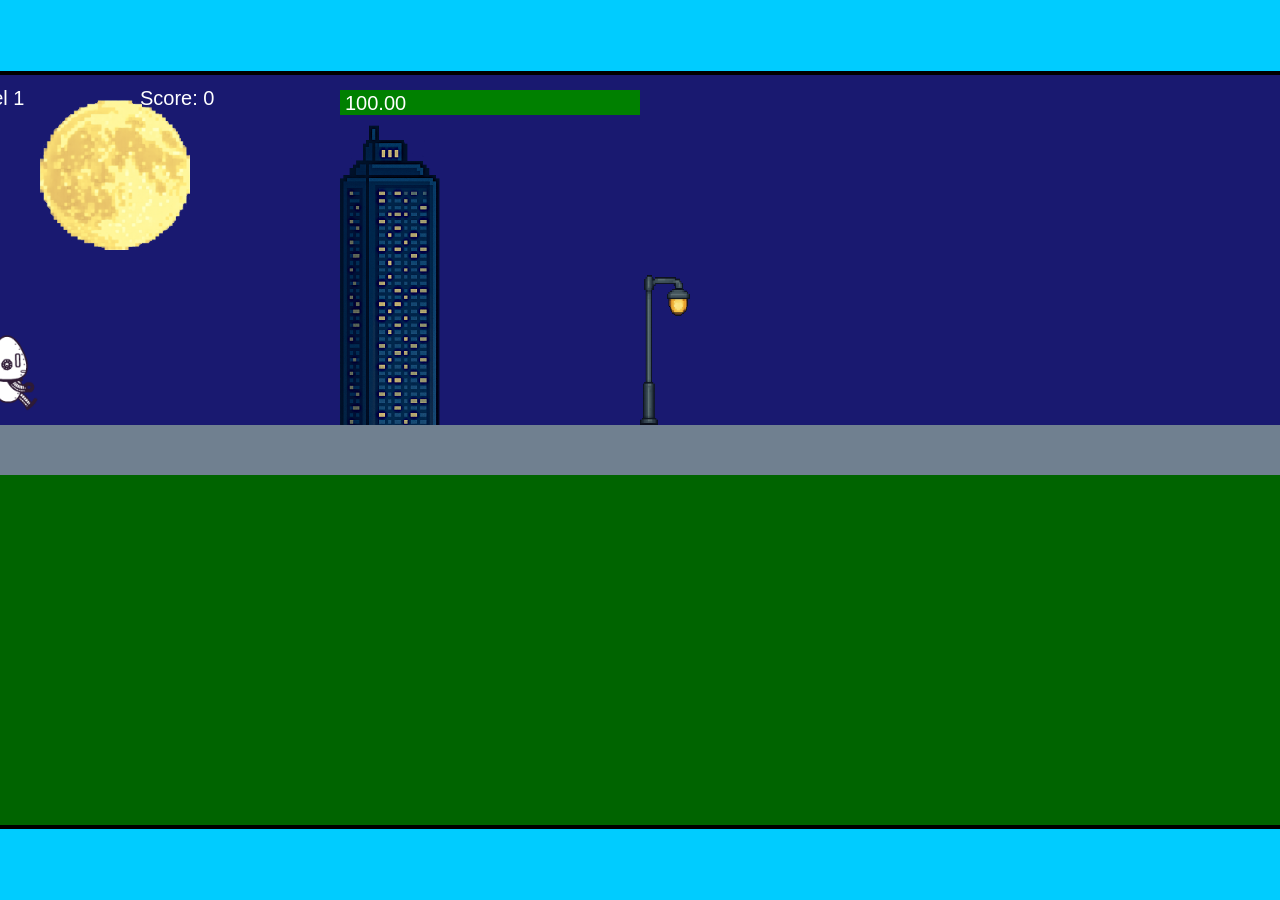
<file: fsd-projects/runtime/index.html>
<!DOCTYPE html>
<html lang="en">
  <head>
    <meta charset="UTF-8" />
    <meta name="viewport" content="width=device-width, initial-scale=1.0" />
    <title>Runtime Neo</title>
    <link rel="stylesheet" href="runtime.css" />
    <script src="https://code.jquery.com/jquery-3.1.0.js"></script>
    <script src="setup.js"></script>
    <script src="levels.js"></script>
    <script src="scenery.js"></script>
    <script src="student.js"></script>
    <script src="main.js"></script>
  </head>
  <body id="body">
    <canvas id="gameCanvas" width="1400" height="750"></canvas>
    <img id="player" src="images/halle.png" />
    <img id="projectile" src="images/projectile.png" />
    <img id="basicPlatform" src="images/interactable/basicPlatform.png" />
    <img id="spikes" src="images/interactable/spikes.png" />
    <img id="bug" src="images/interactable/bug.png" />
    <img id="healthUp" src="images/interactable/healthUp.png" />
    <img id="flag" src="images/interactable/flag.png" />
    <img id="moon" src="images/backgrounds/moon.png" />
    <img id="building" src="images/backgrounds/building.png" />
    <img id="lamp" src="images/backgrounds/lamp.png" />
  </body>
</html>
</file>
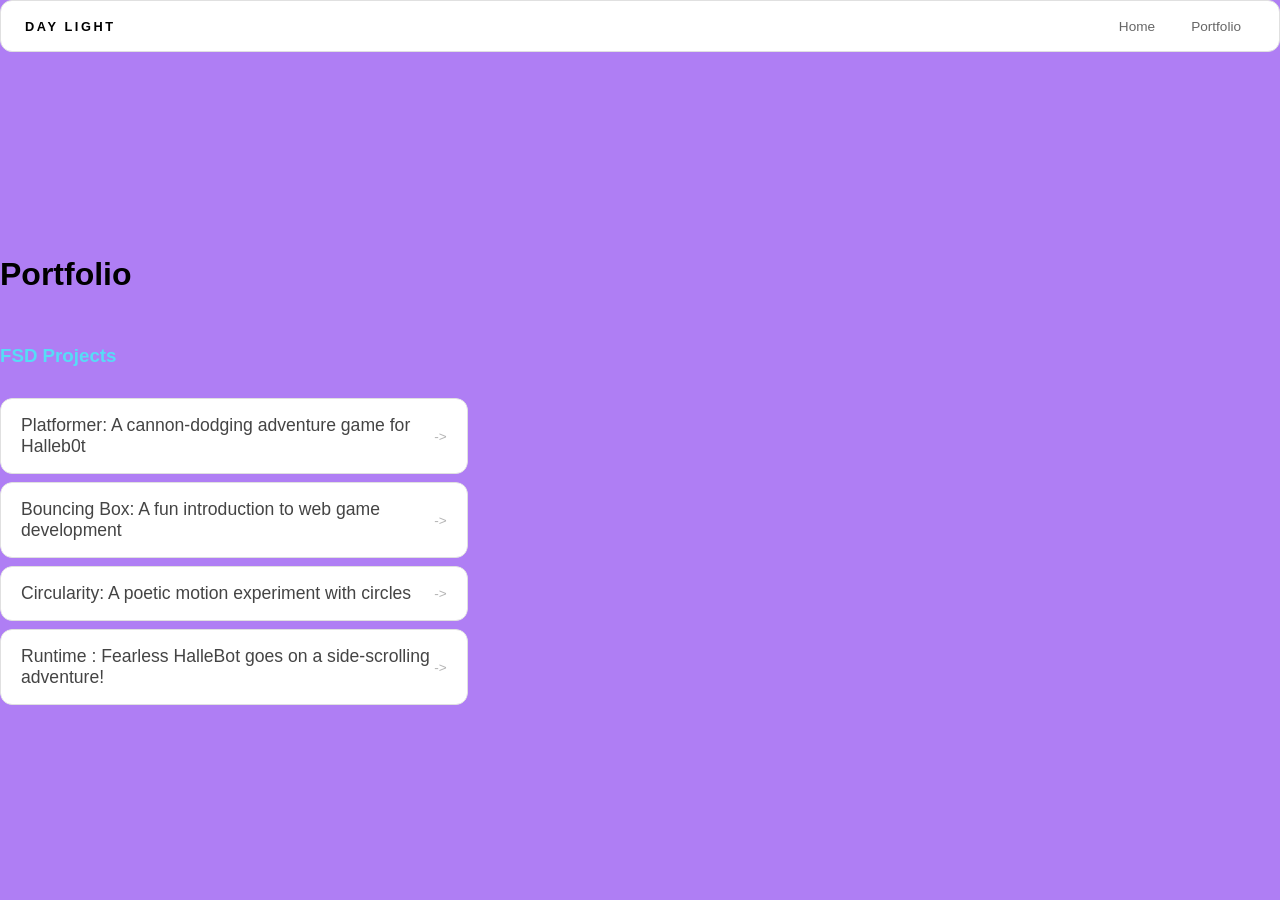
<file: portfolio.html>
<!DOCTYPE html>
<html>
  <head>
    <title>Day light</title>
    <link rel="stylesheet" href="style.css" />
  </head>

  <body>
    <!-- All content goes here -->
    <div id="all-contents">
      <nav>
        <h1>Day Light</h1>
        <ul id="nav-ul">
          <li class="nav-li"> 
            <a href="index.html">Home</a>
          </li>
          <li class="nav-li">
            <a href="portfolio.html">Portfolio</a>
          </li>
        </ul>
      </nav>
      <main>
        <div class="content">
          <h1>Portfolio</h1>
          <h3>FSD Projects</h3>
          <ul id="portfolio">
            <li>
             <a href="fsd-projects/platformer/">
              Platformer: A cannon-dodging adventure game for Halleb0t
            </a>
            </li>
            <li>
             <a href="fsd-projects/bouncing-box/">
              Bouncing Box: A fun introduction to web game development
            </a>
            </li>
            <li>             
             <a href="fsd-projects/circularity/">
              Circularity: A poetic motion experiment with circles
            </a>
            </li>
            <li>
              <a href="projects/runtime/">
                Runtime : Fearless HalleBot goes on a side-scrolling adventure!
              </a>
            </li>
          </ul>

          <!-- ASD Projects will go here -->
        </div>
      </main>
    </div>
  </body>
</html>
</file>
<file: fsd-projects/runtime/runtime.css>
/* runtime.css */
/* Styles for Runtime Neo auto-runner game */

img {
  display: none;
}

#gameCanvas {
  position: absolute;
  border: 4px solid #000;
  top: 50%;
  left: 50%;
  transform: translate(-50%, -50%);
}

body {
  margin: 0;
  background-color: #00ccff;
  font-family: Arial, sans-serif;
  text-align: center;
  overflow: hidden;
}
</file>
<file: style.css>
*{box-sizing: border-box;}
body {
    margin: 0; 
    background: #af7ef4; 
    color: #57dcf6; 
    font-family: "Helvetica Neue",Arial,sana-serif; }
#all-content{
    max-width:1500px;  
    min-height:100vh;  
    margin:0auto; 
    padding:32px 40px;  
}
main {
    display: grid;
    grid-template-columns: minmax(220px, 1fr) minmax(420px, 1.6fr);
    align-items: center;
    min-height: calc(100vh - 160px);
    gap: clamp(32px, 5vw, 80px);
}
.sidebar{
    width:100%;
}
.content{
    display: flex;  
    flex-direction: column;  
    align-items: flex-start; 
    gap:12px
}
h2{
    margin:0;  
    font-size: clamp(4rem, 10vw, 7rem);  
    line-height:0.9;  font-weight:900;  
    letter-spacing:0.04rm;  
    text-transform:uppercase;  
    color:#5677ee; 
}
.content > p{
    margin: 0;
    color: #57dcf6;
    font-size: 0.9rem;
    text-transform: uppercase;
    letter-spacing: 0.15em;
    line-height: 1.4;
}
#interests {
    margin-top: 32px;
    width: 100%;
}

#interests h3 {
    margin: 0 0 12px;
    font-size: 0.75rem;
    font-weight: 700;
    text-transform: uppercase;
    letter-spacing: 0.2em;
    color: #4e2f60;
}

#interests ul {
    list-style: none;
    margin: 0;
    padding: 0;
    display: flex;
    flex-wrap: wrap;
    gap: 8px;
}

#interests li {
    color: #a978f7;
    font-size: 1rem;
    font-weight: 600;
    padding: 10px 20px;
    background: #fff;
    border: 1px solid #777373;
    border-radius: 100px;
    transition: background 0.25s ease, color 0.25s ease, transform 0.25s ease;
    cursor: default;
}

#interests li:hover {
    background: #cfacac;
    color: #fff;
    border-color: #bb8a8a;
    transform: translateY(-2px);
}
.sidebar-img {
    width: 100%;
    max-width: 760px;
    aspect-ratio: 3 / 4;
    object-fit: cover;
    display: block;
    border-radius: 16px;
    filter: grayscale(100%);
    box-shadow: 0 8px 30px rgba(0, 0, 0, 0.12);
    transition: filter 0.4s ease, transform 0.4s ease, box-shadow 0.4s ease;
}

.sidebar-img:hover {
    filter: grayscale(0%);
    transform: translateY(-4px);
    box-shadow: 0 16px 40px rgba(0, 0, 0, 0.18);
}
nav {
    display: flex;
    justify-content: space-between;
    align-items: center;
    margin-bottom: 48px;
    padding: 16px 24px;
    background: #fff;
    border: 1px solid #e0e0e0;
    border-radius: 12px;
}

nav h1 {
    margin: 0;
    font-size: 0.8rem;
    font-weight: 700;
    text-transform: uppercase;
    letter-spacing: 0.2em;
    color: #000;
}

#nav-ul {
    list-style: none;
    display: flex;
    gap: 8px;
    margin: 0;
    padding: 0;
}

.nav-li a {
    color: #666;
    text-decoration: none;
    font-size: 0.85rem;
    font-weight: 500;
    padding: 6px 14px;
    border-radius: 8px;
    transition: background 0.25s ease, color 0.25s ease;
}

.nav-li a:hover {
    background: #000;
    color: #fff;
}

/* Portfolio styles */
.content h1 {
  color: black;
}

#portfolio {
  list-style: none;
  margin: 0;
  padding: 0;
  width: 100%;
  display: flex;
  flex-direction: column;
  gap: 8px;
}

#portfolio li {
  border-radius: 12px;
  overflow: hidden;
}

#portfolio a {
  display: flex;
  justify-content: space-between;
  align-items: center;
  text-decoration: none;
  color: #444;
  padding: 16px 20px;
  font-size: 1.1rem;
  font-weight: 500;
  background: #fff;
  border: 1px solid #e0e0e0;
  border-radius: 12px;
  transition: background 0.25s ease, color 0.25s ease, transform 0.25s ease;
}

#portfolio a:hover {
  background: #000;
  color: #fff;
  transform: translateX(4px);
}

#portfolio a::after {
  content: "->";
  font-size: 0.85rem;
  opacity: 0.4;
  transition: opacity 0.25s ease;
  white-space: nowrap;
}

#portfolio a:hover::after {
  opacity: 1;
}
/* responsive web design */
@media screen and (min-width: 120px) and (max-width: 1080px) {
  main {
    height: 100ch;
    zoom: 1.5;
    display: grid;
  }

  h1 {
    font-size: 44px;
  }

  h2 {
    font-size: 42px;
  }

  h3 {
    font-size: 36px;
  }

  #all-contents {
    height: 100ch;
    margin: none;
  }

  a {
    font-size: 42px;
  }

  .sidebar {
    margin-right: 0px;
    justify-content: center;
    align-items: center;
  }

  .sidebar-img {
    width: 100%;
  }

  p,
  li {
    font-size: 24px;
  }

  .content {
    align-content: center;
    justify-content: center;
  }
}
</file>
